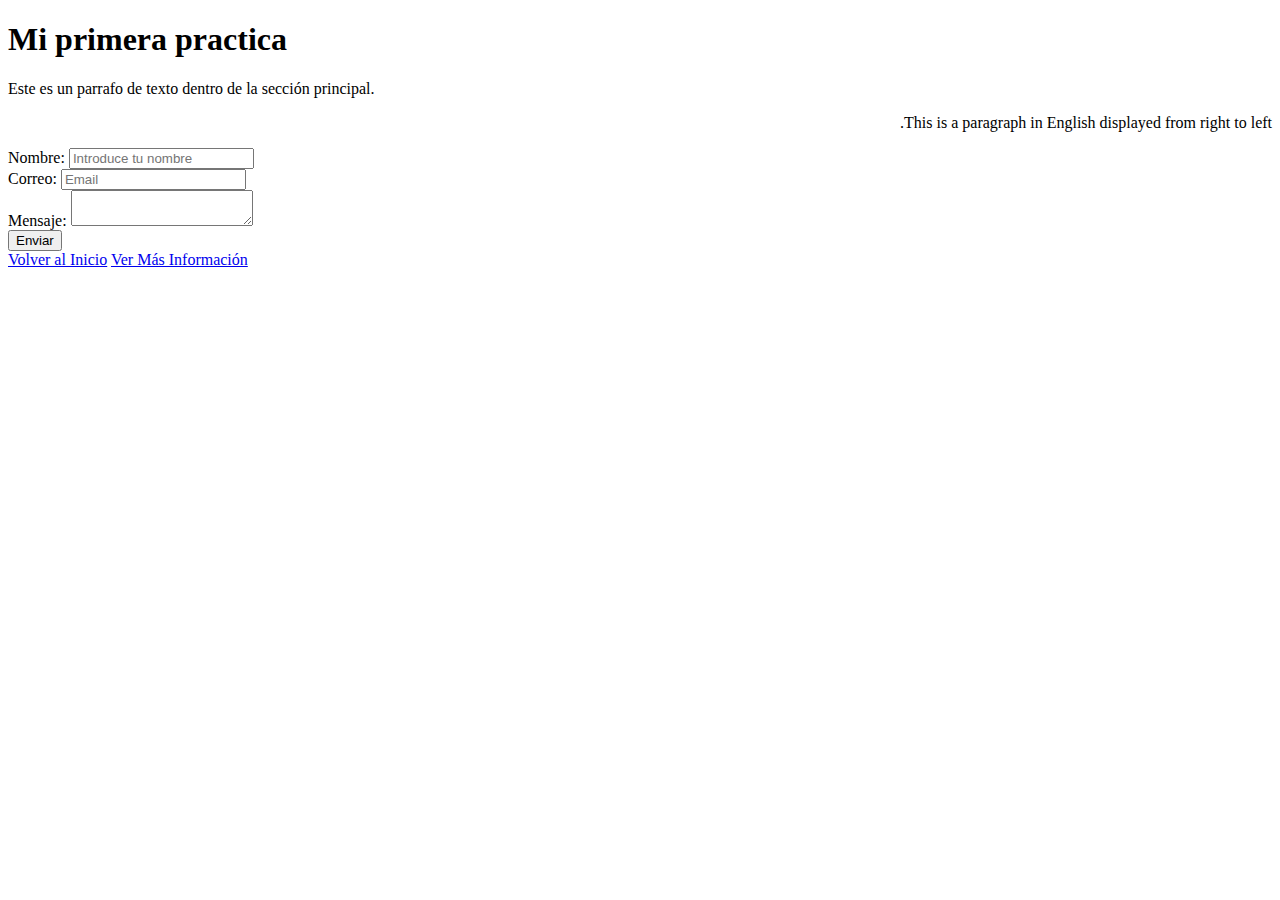
<file: EJERCICIO_prueba.html>
<!DOCTYPE html>
<html>
<head>
    <meta name="viewport" content="device width , initial_scale=1.0">
    <title>Prueba del ejercicio</title>
</head>
<body>
<h1 id="tituloPrincipal">Mi primera practica</h1>
<div class="seccionPrincipal">
    <p>Este es un parrafo de texto dentro de la sección principal.</p>
    <p lang="en" dir="rtl">This is a paragraph in English displayed from right to left.</p>
    <form action="" method="post">
        <label for="nombre">Nombre:</label>
        <input type="text" id="nombre" name="nombre" placeholder="Introduce tu nombre" tabindex="1" required>
        <br>
        <label for="correo">Correo:</label>
        <input type="email" id="correo" name="correo" title="Introduce tu correo electrónico" placeholder="Email"  tabindex="2" required>
        <br>
        <label for="mensaje">Mensaje:</label>
        <textarea id="mensaje" name="mensaje" tabindex="3"></textarea>
        <br>
        <button type="submit">Enviar</button>
    </form>
</div>
<a href="#titulo-principal" tabindex="4">Volver al Inicio</a>
<a href="info" tabindex="5">Ver Más Información</a>
</body>
</html>
</file>
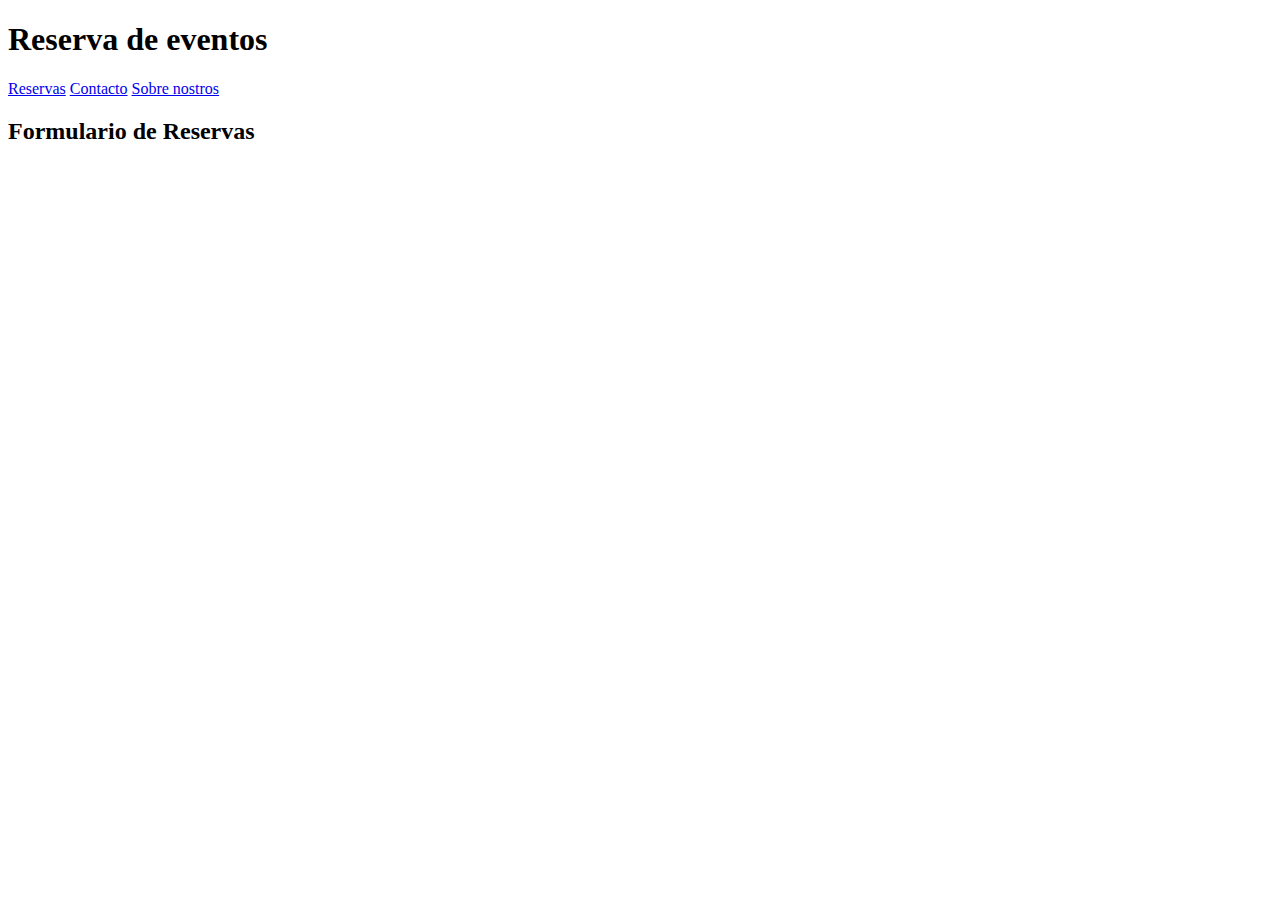
<file: EJERCICIOS_02_10.html>
<!DOCTYPE html>
<html>
<head>
    <meta charset="UTF-8">
    <title>Reserva de eventos</title>
</head>

<header>
<h1 id="tituloPrincipal">Reserva de eventos</h1>
</header>

<body>
<a href="#tituloPrincipal" tabindex="1">Reservas</a> <a href="#tituloPrincipal" tabindex="2">Contacto</a> <a href="#tituloPrincipal" tabindex="3">Sobre nostros</a>

<h2 id="tituloFormulario">Formulario de Reservas</h2>

<form action="">

</form>
</file>
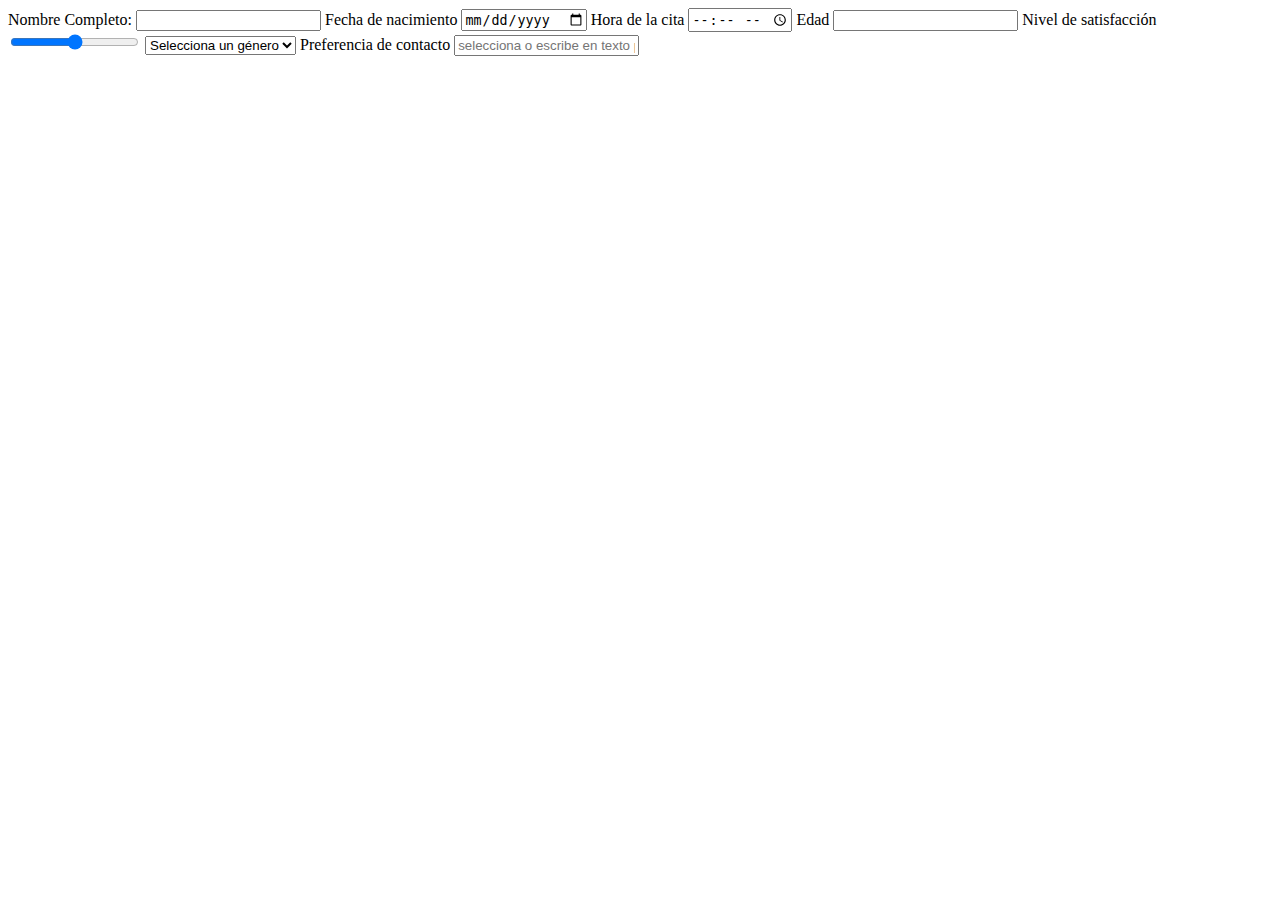
<file: Formulario_avanzado.html>
<!DOCTYPE html>
<html lang="en">
<head>
    <meta charset="UTF-8">
    <title>Title</title>
</head>
<body>
<form action="#" method="post">
    <label for="Nombrecompleto">Nombre Completo:</label>
    <input type="text" id="Nombrecompleto" name="Nombrecompleto" aria-label="Nombre Completo" tabindex="1" required>

    <label for="fechanac"> Fecha de nacimiento</label>
    <input type="date" id="fechanac" name="fechanac" aria-label="Fecha de nacimiento" tabindex="2" required>

    <label for="horacita">Hora de la cita</label>
    <input type="time" id="horacita" name="horacita" aria-label="Hora de la cita" tabindex="3" required>

    <label for="edad">Edad</label>
    <input type="number" id="edad" name="edad" aria-label="Edad" tabindex="4" required>

    <label for="satisfaccion">Nivel de satisfacción</label>
    <input type="range" id="satisfaccion" name="satisfaccion" aria-label="Nivel de satisfacción" tabindex="5" required>
    <!-- esto es lo que me he reeganchado lo de antes falta -->
    <select id="selecgenero" name="selecgenero" aria-label="Género" tabindex="6" required>
        <option value="" disabled selected>Selecciona un género</option>
        <option value="masculino">Masculino</option>
        <option value="femenino">Femenino</option>
        <option value="otro">Otro</option>
    </select>
<!--terminar esto en casa-->
    <label for="prefCContacto">Preferencia de contacto</label>
    <input type="text" id="prefCContacto" name="prefCContacto" aria-label="Preferencia de contacto" tabindex="7" required list="opciones-contacto" placeholder="selecciona o escribe en texto plano">

    <datalist id="opciones contacto">
        <option value="Correo electronico">
        <option value="Telefono">
        <option value="WhatsApp">
    </datalist>

</form>
</body>
</html>
</file>
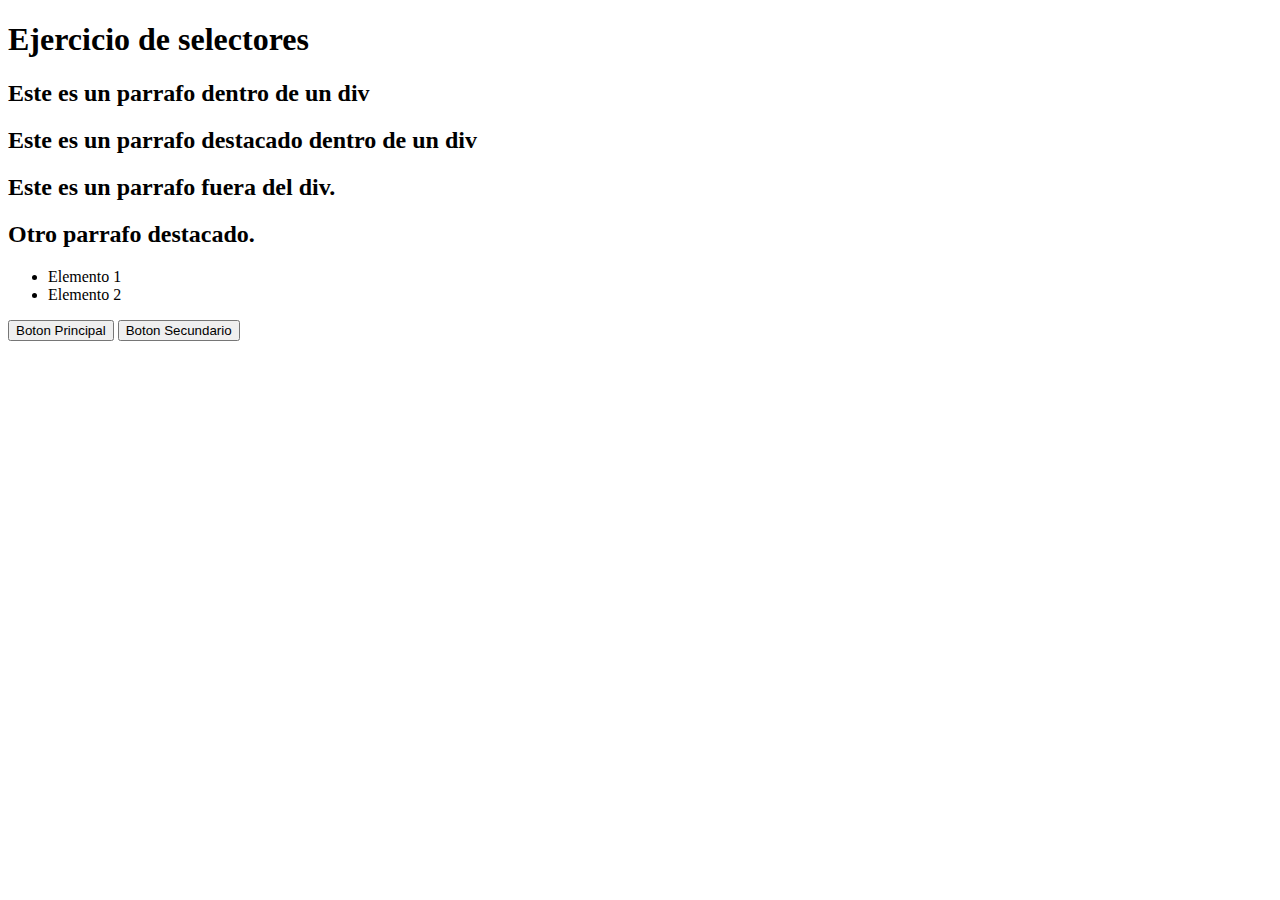
<file: 24_10/web.html>
<!DOCTYPE html>
<html>
<head>
    <meta charset="utf-8">
    <title>24_10</title>
    <link rel="stylesheet" href=>
</head>
    <body>
    <h1> Ejercicio de selectores</h1>
    <div class="parrafodentrodiv">
        <h2> Este es un parrafo dentro de un div</h2>
    </div>
    <div>
        <h2> Este es un parrafo destacado dentro de un div</h2>
    </div>
    <main>
    <h2 id="parrafofuera1"> Este es un parrafo fuera del div.</h2>
    <h2 id="parrafofuera2"> Otro parrafo destacado.</h2>
        <ul>
            <li>Elemento 1</li>
            <li>Elemento 2</li>
        </ul>
    </main>
    </body>
<footer>
    <button id="BotonPrincipal">Boton Principal</button>
    <button id="BotonSecundario">Boton Secundario</button>
</footer>
</html>
</file>
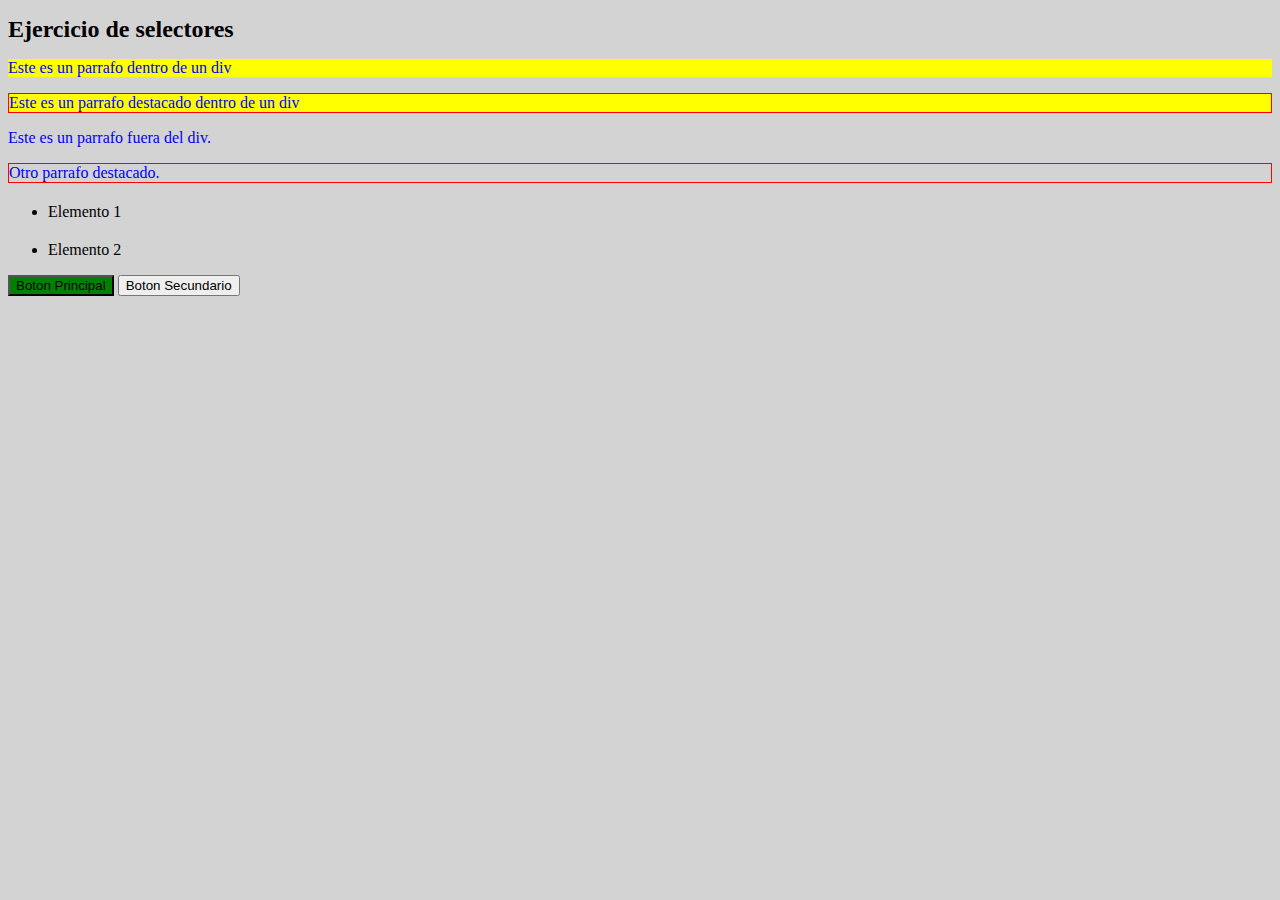
<file: CSS+HTML/web.html>
<!DOCTYPE html>
<html>
<head>
    <meta charset="utf-8">
    <title>web_24/10</title>
    <link rel="stylesheet" href="estilos.css">
</head>
    <body>
    <h1 id="title"> Ejercicio de selectores</h1>
    <div >
        <p> Este es un parrafo dentro de un div</p>
        <p class="highlight"> Este es un parrafo destacado dentro de un div</p>
    </div>
    <main>
    <p> Este es un parrafo fuera del div.</p>
    <p class="highlight"> Otro parrafo destacado.</p>
        <ul>
            <li>Elemento 1</li>

            <li>Elemento 2</li>
        </ul>
    </main>
    </body>
<footer>
    <button data-type="primary">Boton Principal</button>
    <button>Boton Secundario</button>
</footer>
</html>
</file>
<file: CSS+HTML/estilos.css>
html, body {
    background-color: lightgray;
}
p {
    color: blue;
}
.highlight {
    border: 1px red solid;
}
button[data-type="primary"] {
    background-color: green;
}
#title{
    font-size: 24px
}
li,ul{
    margin-top: 20px;
}
div > p {
    background-color: yellow;
}
</file>
